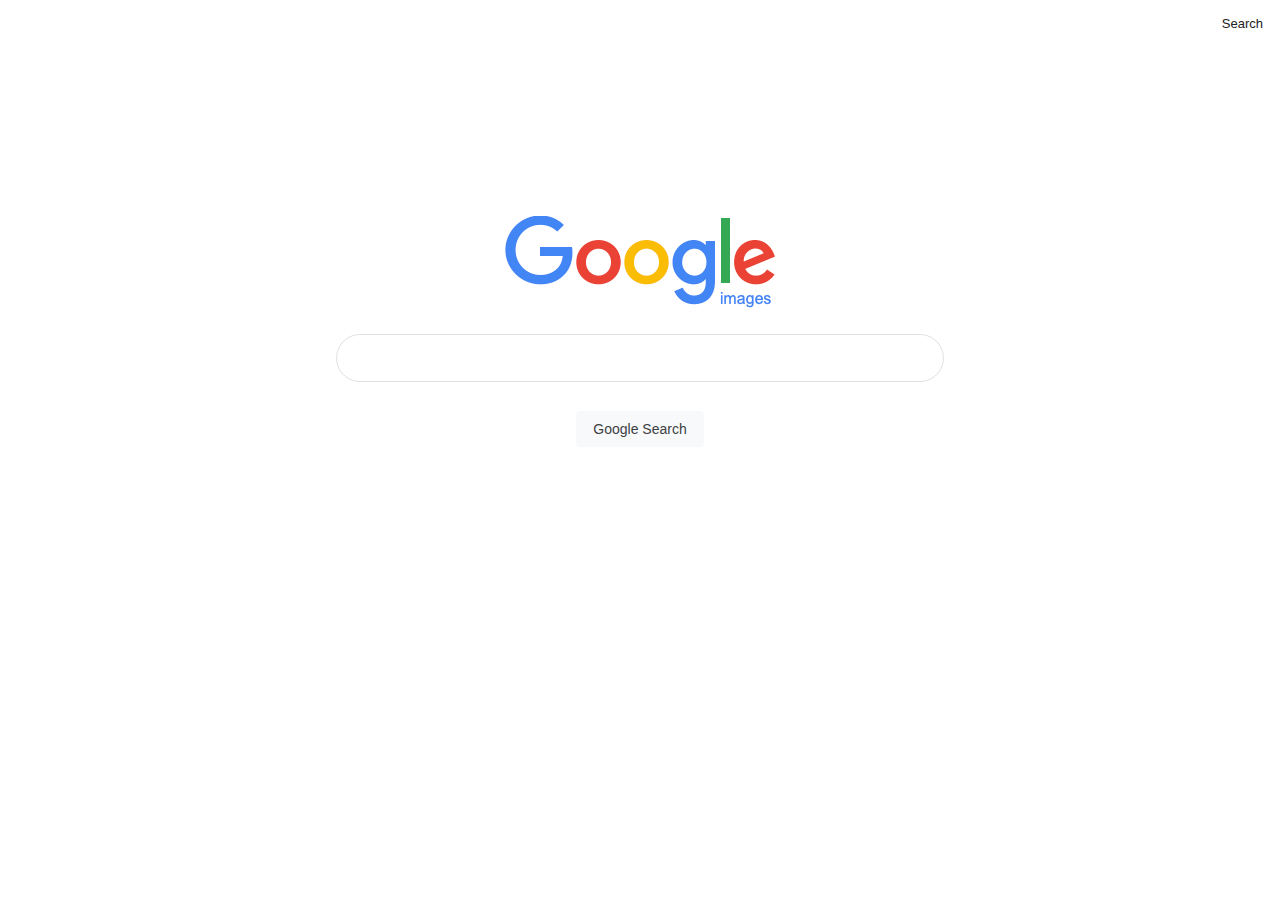
<file: img.html>
<!DOCTYPE html>
<html lang="en">
    <head>
        <title>Google Images</title>
        <meta name="viewport" content="width=device-width, initial-scale=1.0">
        <meta charset="utf-8">
        <link rel="stylesheet" href="stylesheet.css">
    </head>
    <body>
        <div id="Links">
            <a href="index.html">Search</a>
        </div>
        <div id="mainContent">
            <div id="ImageLogo">
                <img id="Logo" src="Google Image.png" alt="Google Logo">
            </div>
            <form id="form" action="https://www.google.fr/search?tbm=isch">
                <input type="hidden" name="tbm" value="isch">
                <input id="inputtext" type="text" name="q">
                <div id="inputbuttons">
                    <input class="inputsubmit" type="submit" value="Google Search">
                </div>
            </form>
        </div>
    </body>
</html>
</file>
<file: stylesheet.css>
body {
    font-family: arial, sans-serif;
    color: #202124;
    margin: 0;
}

#Links {
    text-align: right;
    padding: 14px;
    height: 54;
}

#mainContent {
    min-height: 64vh;
    display: flex;
    flex-direction: column;
    justify-content: center;
    align-items: center;
}



#ImageLogo {
    display: flex;
    flex-direction: column;
    align-items: center;
    padding-top: 6px;
}

form {
    padding-top: 26px;
    display: flex;
    flex-direction: column;
    align-items: center;
    width: 100%;
}

#inputtext {
    height: 44px;
    width: 90%;
    max-width: 562px;
    border-radius: 100px;
    background-color: #fff;
    font-size: 16px;
    padding-right: 22px;
    padding-left: 22px;
    border: 1px solid #DFE1E5;
}
#inputtext:hover {
    box-shadow: 0 1px 6px rgba(32, 33, 36, 0.28);
    border-color: rgba(223, 225, 229, 0);
}
#inputtext:focus {
    border: 1px solid #dfe1e5;
    outline: none;
}

#inputbuttons {
    padding-top: 18px;
    display: flex;
    flex-direction: row;
    text-align: center;
}

a {
    margin-left: 3px;
    margin-right: 3px;
    text-decoration: none;
    font-size: 13px;
    color: #202124;
}
a:hover {
    text-decoration: underline;
}

.inputsubmit {
    background-color: #f8f9fa;
    border: 1px solid #f8f9fa;
    border-radius: 4px;
    color:#3c4043;
    font-size: 14px;
    margin: 11px 4px;
    padding:0 16px;
    line-height: 27px;
    height: 36px;
    min-width: 54px;
    text-align: center;
    cursor: pointer;
}
.inputsubmit:hover {
    box-shadow: 0 1px 1px rgba(0,0,0,.1);
    border: 1px solid #dadce0;
    color: #202124;
}
</file>
